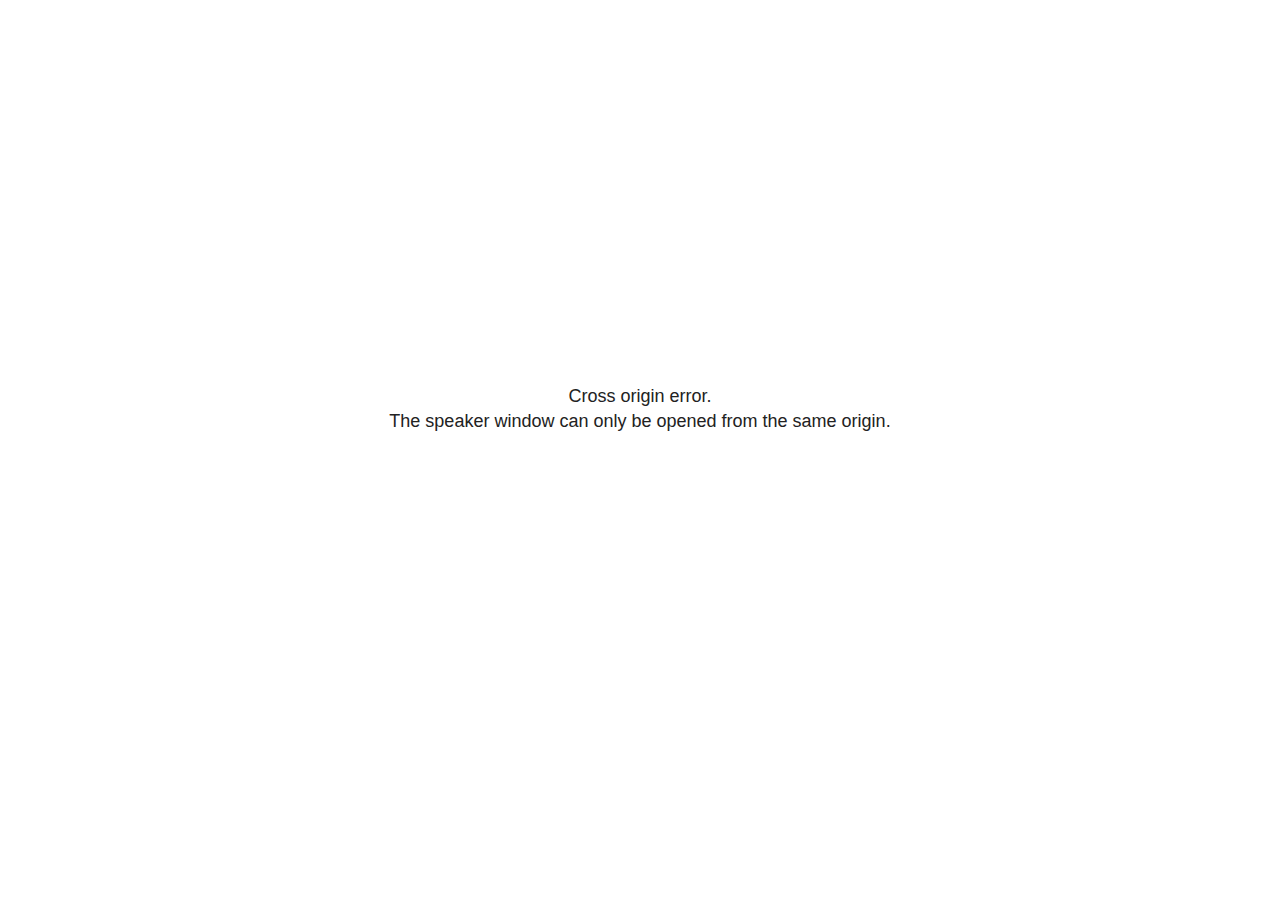
<file: talk/docs/talk_files/libs/revealjs/plugin/notes/speaker-view.html>
<!--
	NOTE: You need to build the notes plugin after making changes to this file.
-->
<html lang="en">
	<head>
		<meta charset="utf-8">

		<title>reveal.js - Speaker View</title>

		<style>
			body {
				font-family: Helvetica;
				font-size: 18px;
			}

			#current-slide,
			#upcoming-slide,
			#speaker-controls {
				padding: 6px;
				box-sizing: border-box;
				-moz-box-sizing: border-box;
			}

			#current-slide iframe,
			#upcoming-slide iframe {
				width: 100%;
				height: 100%;
				border: 1px solid #ddd;
			}

			#current-slide .label,
			#upcoming-slide .label {
				position: absolute;
				top: 10px;
				left: 10px;
				z-index: 2;
			}

			#connection-status {
				position: absolute;
				top: 0;
				left: 0;
				width: 100%;
				height: 100%;
				z-index: 20;
				padding: 30% 20% 20% 20%;
				font-size: 18px;
				color: #222;
				background: #fff;
				text-align: center;
				box-sizing: border-box;
				line-height: 1.4;
			}

			.overlay-element {
				height: 34px;
				line-height: 34px;
				padding: 0 10px;
				text-shadow: none;
				background: rgba( 220, 220, 220, 0.8 );
				color: #222;
				font-size: 14px;
			}

			.overlay-element.interactive:hover {
				background: rgba( 220, 220, 220, 1 );
			}

			#current-slide {
				position: absolute;
				width: 60%;
				height: 100%;
				top: 0;
				left: 0;
				padding-right: 0;
			}

			#upcoming-slide {
				position: absolute;
				width: 40%;
				height: 40%;
				right: 0;
				top: 0;
			}

			/* Speaker controls */
			#speaker-controls {
				position: absolute;
				top: 40%;
				right: 0;
				width: 40%;
				height: 60%;
				overflow: auto;
				font-size: 18px;
			}

				.speaker-controls-time.hidden,
				.speaker-controls-notes.hidden {
					display: none;
				}

				.speaker-controls-time .label,
				.speaker-controls-pace .label,
				.speaker-controls-notes .label {
					text-transform: uppercase;
					font-weight: normal;
					font-size: 0.66em;
					color: #666;
					margin: 0;
				}

				.speaker-controls-time, .speaker-controls-pace {
					border-bottom: 1px solid rgba( 200, 200, 200, 0.5 );
					margin-bottom: 10px;
					padding: 10px 16px;
					padding-bottom: 20px;
					cursor: pointer;
				}

				.speaker-controls-time .reset-button {
					opacity: 0;
					float: right;
					color: #666;
					text-decoration: none;
				}
				.speaker-controls-time:hover .reset-button {
					opacity: 1;
				}

				.speaker-controls-time .timer,
				.speaker-controls-time .clock {
					width: 50%;
				}

				.speaker-controls-time .timer,
				.speaker-controls-time .clock,
				.speaker-controls-time .pacing .hours-value,
				.speaker-controls-time .pacing .minutes-value,
				.speaker-controls-time .pacing .seconds-value {
					font-size: 1.9em;
				}

				.speaker-controls-time .timer {
					float: left;
				}

				.speaker-controls-time .clock {
					float: right;
					text-align: right;
				}

				.speaker-controls-time span.mute {
					opacity: 0.3;
				}

				.speaker-controls-time .pacing-title {
					margin-top: 5px;
				}

				.speaker-controls-time .pacing.ahead {
					color: blue;
				}

				.speaker-controls-time .pacing.on-track {
					color: green;
				}

				.speaker-controls-time .pacing.behind {
					color: red;
				}

				.speaker-controls-notes {
					padding: 10px 16px;
				}

				.speaker-controls-notes .value {
					margin-top: 5px;
					line-height: 1.4;
					font-size: 1.2em;
				}

			/* Layout selector */
			#speaker-layout {
				position: absolute;
				top: 10px;
				right: 10px;
				color: #222;
				z-index: 10;
			}
				#speaker-layout select {
					position: absolute;
					width: 100%;
					height: 100%;
					top: 0;
					left: 0;
					border: 0;
					box-shadow: 0;
					cursor: pointer;
					opacity: 0;

					font-size: 1em;
					background-color: transparent;

					-moz-appearance: none;
					-webkit-appearance: none;
					-webkit-tap-highlight-color: rgba(0, 0, 0, 0);
				}

				#speaker-layout select:focus {
					outline: none;
					box-shadow: none;
				}

			.clear {
				clear: both;
			}

			/* Speaker layout: Wide */
			body[data-speaker-layout="wide"] #current-slide,
			body[data-speaker-layout="wide"] #upcoming-slide {
				width: 50%;
				height: 45%;
				padding: 6px;
			}

			body[data-speaker-layout="wide"] #current-slide {
				top: 0;
				left: 0;
			}

			body[data-speaker-layout="wide"] #upcoming-slide {
				top: 0;
				left: 50%;
			}

			body[data-speaker-layout="wide"] #speaker-controls {
				top: 45%;
				left: 0;
				width: 100%;
				height: 50%;
				font-size: 1.25em;
			}

			/* Speaker layout: Tall */
			body[data-speaker-layout="tall"] #current-slide,
			body[data-speaker-layout="tall"] #upcoming-slide {
				width: 45%;
				height: 50%;
				padding: 6px;
			}

			body[data-speaker-layout="tall"] #current-slide {
				top: 0;
				left: 0;
			}

			body[data-speaker-layout="tall"] #upcoming-slide {
				top: 50%;
				left: 0;
			}

			body[data-speaker-layout="tall"] #speaker-controls {
				padding-top: 40px;
				top: 0;
				left: 45%;
				width: 55%;
				height: 100%;
				font-size: 1.25em;
			}

			/* Speaker layout: Notes only */
			body[data-speaker-layout="notes-only"] #current-slide,
			body[data-speaker-layout="notes-only"] #upcoming-slide {
				display: none;
			}

			body[data-speaker-layout="notes-only"] #speaker-controls {
				padding-top: 40px;
				top: 0;
				left: 0;
				width: 100%;
				height: 100%;
				font-size: 1.25em;
			}

			@media screen and (max-width: 1080px) {
				body[data-speaker-layout="default"] #speaker-controls {
					font-size: 16px;
				}
			}

			@media screen and (max-width: 900px) {
				body[data-speaker-layout="default"] #speaker-controls {
					font-size: 14px;
				}
			}

			@media screen and (max-width: 800px) {
				body[data-speaker-layout="default"] #speaker-controls {
					font-size: 12px;
				}
			}

		</style>
	</head>

	<body>

		<div id="connection-status">Loading speaker view...</div>

		<div id="current-slide"></div>
		<div id="upcoming-slide"><span class="overlay-element label">Upcoming</span></div>
		<div id="speaker-controls">
			<div class="speaker-controls-time">
				<h4 class="label">Time <span class="reset-button">Click to Reset</span></h4>
				<div class="clock">
					<span class="clock-value">0:00 AM</span>
				</div>
				<div class="timer">
					<span class="hours-value">00</span><span class="minutes-value">:00</span><span class="seconds-value">:00</span>
				</div>
				<div class="clear"></div>

				<h4 class="label pacing-title" style="display: none">Pacing – Time to finish current slide</h4>
				<div class="pacing" style="display: none">
					<span class="hours-value">00</span><span class="minutes-value">:00</span><span class="seconds-value">:00</span>
				</div>
			</div>

			<div class="speaker-controls-notes hidden">
				<h4 class="label">Notes</h4>
				<div class="value"></div>
			</div>
		</div>
		<div id="speaker-layout" class="overlay-element interactive">
			<span class="speaker-layout-label"></span>
			<select class="speaker-layout-dropdown"></select>
		</div>

		<script>

			(function() {

				var notes,
					notesValue,
					currentState,
					currentSlide,
					upcomingSlide,
					layoutLabel,
					layoutDropdown,
					pendingCalls = {},
					lastRevealApiCallId = 0,
					connected = false

				var connectionStatus = document.querySelector( '#connection-status' );

				var SPEAKER_LAYOUTS = {
					'default': 'Default',
					'wide': 'Wide',
					'tall': 'Tall',
					'notes-only': 'Notes only'
				};

				setupLayout();

				let openerOrigin;

				try {
					openerOrigin = window.opener.location.origin;
				}
				catch ( error ) { console.warn( error ) }

				// In order to prevent XSS, the speaker view will only run if its
				// opener has the same origin as itself
				if( window.location.origin !== openerOrigin ) {
					connectionStatus.innerHTML = 'Cross origin error.<br>The speaker window can only be opened from the same origin.';
					return;
				}

				var connectionTimeout = setTimeout( function() {
					connectionStatus.innerHTML = 'Error connecting to main window.<br>Please try closing and reopening the speaker view.';
				}, 5000 );

				window.addEventListener( 'message', function( event ) {

					// Validate the origin of all messages to avoid parsing messages
					// that aren't meant for us. Ignore when running off file:// so
					// that the speaker view continues to work without a web server.
					if( window.location.origin !== event.origin && window.location.origin !== 'file://' ) {
						return
					}

					clearTimeout( connectionTimeout );
					connectionStatus.style.display = 'none';

					var data = JSON.parse( event.data );

					// The overview mode is only useful to the reveal.js instance
					// where navigation occurs so we don't sync it
					if( data.state ) delete data.state.overview;

					// Messages sent by the notes plugin inside of the main window
					if( data && data.namespace === 'reveal-notes' ) {
						if( data.type === 'connect' ) {
							handleConnectMessage( data );
						}
						else if( data.type === 'state' ) {
							handleStateMessage( data );
						}
						else if( data.type === 'return' ) {
							pendingCalls[data.callId](data.result);
							delete pendingCalls[data.callId];
						}
					}
					// Messages sent by the reveal.js inside of the current slide preview
					else if( data && data.namespace === 'reveal' ) {
						if( /ready/.test( data.eventName ) ) {
							// Send a message back to notify that the handshake is complete
							window.opener.postMessage( JSON.stringify({ namespace: 'reveal-notes', type: 'connected'} ), '*' );
						}
						else if( /slidechanged|fragmentshown|fragmenthidden|paused|resumed/.test( data.eventName ) && currentState !== JSON.stringify( data.state ) ) {

							dispatchStateToMainWindow( data.state );

						}
					}

				} );

				/**
				 * Updates the presentation in the main window to match the state
				 * of the presentation in the notes window.
				 */
				const dispatchStateToMainWindow = debounce(( state ) => {
					window.opener.postMessage( JSON.stringify({ method: 'setState', args: [ state ]} ), '*' );
				}, 500);

				/**
				 * Asynchronously calls the Reveal.js API of the main frame.
				 */
				function callRevealApi( methodName, methodArguments, callback ) {

					var callId = ++lastRevealApiCallId;
					pendingCalls[callId] = callback;
					window.opener.postMessage( JSON.stringify( {
						namespace: 'reveal-notes',
						type: 'call',
						callId: callId,
						methodName: methodName,
						arguments: methodArguments
					} ), '*' );

				}

				/**
				 * Called when the main window is trying to establish a
				 * connection.
				 */
				function handleConnectMessage( data ) {

					if( connected === false ) {
						connected = true;

						setupIframes( data );
						setupKeyboard();
						setupNotes();
						setupTimer();
						setupHeartbeat();
					}

				}

				/**
				 * Called when the main window sends an updated state.
				 */
				function handleStateMessage( data ) {

					// Store the most recently set state to avoid circular loops
					// applying the same state
					currentState = JSON.stringify( data.state );

					// No need for updating the notes in case of fragment changes
					if ( data.notes ) {
						notes.classList.remove( 'hidden' );
						notesValue.style.whiteSpace = data.whitespace;
						if( data.markdown ) {
							notesValue.innerHTML = marked( data.notes );
						}
						else {
							notesValue.innerHTML = data.notes;
						}
					}
					else {
						notes.classList.add( 'hidden' );
					}

					// Update the note slides
					currentSlide.contentWindow.postMessage( JSON.stringify({ method: 'setState', args: [ data.state ] }), '*' );
					upcomingSlide.contentWindow.postMessage( JSON.stringify({ method: 'setState', args: [ data.state ] }), '*' );
					upcomingSlide.contentWindow.postMessage( JSON.stringify({ method: 'next' }), '*' );

				}

				// Limit to max one state update per X ms
				handleStateMessage = debounce( handleStateMessage, 200 );

				/**
				 * Forward keyboard events to the current slide window.
				 * This enables keyboard events to work even if focus
				 * isn't set on the current slide iframe.
				 *
				 * Block F5 default handling, it reloads and disconnects
				 * the speaker notes window.
				 */
				function setupKeyboard() {

					document.addEventListener( 'keydown', function( event ) {
						if( event.keyCode === 116 || ( event.metaKey && event.keyCode === 82 ) ) {
							event.preventDefault();
							return false;
						}
						currentSlide.contentWindow.postMessage( JSON.stringify({ method: 'triggerKey', args: [ event.keyCode ] }), '*' );
					} );

				}

				/**
				 * Creates the preview iframes.
				 */
				function setupIframes( data ) {

					var params = [
						'receiver',
						'progress=false',
						'history=false',
						'transition=none',
						'autoSlide=0',
						'backgroundTransition=none'
					].join( '&' );

					var urlSeparator = /\?/.test(data.url) ? '&' : '?';
					var hash = '#/' + data.state.indexh + '/' + data.state.indexv;
					var currentURL = data.url + urlSeparator + params + '&scrollActivationWidth=false&postMessageEvents=true' + hash;
					var upcomingURL = data.url + urlSeparator + params + '&scrollActivationWidth=false&controls=false' + hash;

					currentSlide = document.createElement( 'iframe' );
					currentSlide.setAttribute( 'width', 1280 );
					currentSlide.setAttribute( 'height', 1024 );
					currentSlide.setAttribute( 'src', currentURL );
					document.querySelector( '#current-slide' ).appendChild( currentSlide );

					upcomingSlide = document.createElement( 'iframe' );
					upcomingSlide.setAttribute( 'width', 640 );
					upcomingSlide.setAttribute( 'height', 512 );
					upcomingSlide.setAttribute( 'src', upcomingURL );
					document.querySelector( '#upcoming-slide' ).appendChild( upcomingSlide );

				}

				/**
				 * Setup the notes UI.
				 */
				function setupNotes() {

					notes = document.querySelector( '.speaker-controls-notes' );
					notesValue = document.querySelector( '.speaker-controls-notes .value' );

				}

				/**
				 * We send out a heartbeat at all times to ensure we can
				 * reconnect with the main presentation window after reloads.
				 */
				function setupHeartbeat() {

					setInterval( () => {
						window.opener.postMessage( JSON.stringify({ namespace: 'reveal-notes', type: 'heartbeat'} ), '*' );
					}, 1000 );

				}

				function getTimings( callback ) {

					callRevealApi( 'getSlidesAttributes', [], function ( slideAttributes ) {
						callRevealApi( 'getConfig', [], function ( config ) {
							var totalTime = config.totalTime;
							var minTimePerSlide = config.minimumTimePerSlide || 0;
							var defaultTiming = config.defaultTiming;
							if ((defaultTiming == null) && (totalTime == null)) {
								callback(null);
								return;
							}
							// Setting totalTime overrides defaultTiming
							if (totalTime) {
								defaultTiming = 0;
							}
							var timings = [];
							for ( var i in slideAttributes ) {
								var slide = slideAttributes[ i ];
								var timing = defaultTiming;
								if( slide.hasOwnProperty( 'data-timing' )) {
									var t = slide[ 'data-timing' ];
									timing = parseInt(t);
									if( isNaN(timing) ) {
										console.warn("Could not parse timing '" + t + "' of slide " + i + "; using default of " + defaultTiming);
										timing = defaultTiming;
									}
								}
								timings.push(timing);
							}
							if ( totalTime ) {
								// After we've allocated time to individual slides, we summarize it and
								// subtract it from the total time
								var remainingTime = totalTime - timings.reduce( function(a, b) { return a + b; }, 0 );
								// The remaining time is divided by the number of slides that have 0 seconds
								// allocated at the moment, giving the average time-per-slide on the remaining slides
								var remainingSlides = (timings.filter( function(x) { return x == 0 }) ).length
								var timePerSlide = Math.round( remainingTime / remainingSlides, 0 )
								// And now we replace every zero-value timing with that average
								timings = timings.map( function(x) { return (x==0 ? timePerSlide : x) } );
							}
							var slidesUnderMinimum = timings.filter( function(x) { return (x < minTimePerSlide) } ).length
							if ( slidesUnderMinimum ) {
								message = "The pacing time for " + slidesUnderMinimum + " slide(s) is under the configured minimum of " + minTimePerSlide + " seconds. Check the data-timing attribute on individual slides, or consider increasing the totalTime or minimumTimePerSlide configuration options (or removing some slides).";
								alert(message);
							}
							callback( timings );
						} );
					} );

				}

				/**
				 * Return the number of seconds allocated for presenting
				 * all slides up to and including this one.
				 */
				function getTimeAllocated( timings, callback ) {

					callRevealApi( 'getSlidePastCount', [], function ( currentSlide ) {
						var allocated = 0;
						for (var i in timings.slice(0, currentSlide + 1)) {
							allocated += timings[i];
						}
						callback( allocated );
					} );

				}

				/**
				 * Create the timer and clock and start updating them
				 * at an interval.
				 */
				function setupTimer() {

					var start = new Date(),
					timeEl = document.querySelector( '.speaker-controls-time' ),
					clockEl = timeEl.querySelector( '.clock-value' ),
					hoursEl = timeEl.querySelector( '.hours-value' ),
					minutesEl = timeEl.querySelector( '.minutes-value' ),
					secondsEl = timeEl.querySelector( '.seconds-value' ),
					pacingTitleEl = timeEl.querySelector( '.pacing-title' ),
					pacingEl = timeEl.querySelector( '.pacing' ),
					pacingHoursEl = pacingEl.querySelector( '.hours-value' ),
					pacingMinutesEl = pacingEl.querySelector( '.minutes-value' ),
					pacingSecondsEl = pacingEl.querySelector( '.seconds-value' );

					var timings = null;
					getTimings( function ( _timings ) {

						timings = _timings;
						if (_timings !== null) {
							pacingTitleEl.style.removeProperty('display');
							pacingEl.style.removeProperty('display');
						}

						// Update once directly
						_updateTimer();

						// Then update every second
						setInterval( _updateTimer, 1000 );

					} );


					function _resetTimer() {

						if (timings == null) {
							start = new Date();
							_updateTimer();
						}
						else {
							// Reset timer to beginning of current slide
							getTimeAllocated( timings, function ( slideEndTimingSeconds ) {
								var slideEndTiming = slideEndTimingSeconds * 1000;
								callRevealApi( 'getSlidePastCount', [], function ( currentSlide ) {
									var currentSlideTiming = timings[currentSlide] * 1000;
									var previousSlidesTiming = slideEndTiming - currentSlideTiming;
									var now = new Date();
									start = new Date(now.getTime() - previousSlidesTiming);
									_updateTimer();
								} );
							} );
						}

					}

					timeEl.addEventListener( 'click', function() {
						_resetTimer();
						return false;
					} );

					function _displayTime( hrEl, minEl, secEl, time) {

						var sign = Math.sign(time) == -1 ? "-" : "";
						time = Math.abs(Math.round(time / 1000));
						var seconds = time % 60;
						var minutes = Math.floor( time / 60 ) % 60 ;
						var hours = Math.floor( time / ( 60 * 60 )) ;
						hrEl.innerHTML = sign + zeroPadInteger( hours );
						if (hours == 0) {
							hrEl.classList.add( 'mute' );
						}
						else {
							hrEl.classList.remove( 'mute' );
						}
						minEl.innerHTML = ':' + zeroPadInteger( minutes );
						if (hours == 0 && minutes == 0) {
							minEl.classList.add( 'mute' );
						}
						else {
							minEl.classList.remove( 'mute' );
						}
						secEl.innerHTML = ':' + zeroPadInteger( seconds );
					}

					function _updateTimer() {

						var diff, hours, minutes, seconds,
						now = new Date();

						diff = now.getTime() - start.getTime();

						clockEl.innerHTML = now.toLocaleTimeString( 'en-US', { hour12: true, hour: '2-digit', minute:'2-digit' } );
						_displayTime( hoursEl, minutesEl, secondsEl, diff );
						if (timings !== null) {
							_updatePacing(diff);
						}

					}

					function _updatePacing(diff) {

						getTimeAllocated( timings, function ( slideEndTimingSeconds ) {
							var slideEndTiming = slideEndTimingSeconds * 1000;

							callRevealApi( 'getSlidePastCount', [], function ( currentSlide ) {
								var currentSlideTiming = timings[currentSlide] * 1000;
								var timeLeftCurrentSlide = slideEndTiming - diff;
								if (timeLeftCurrentSlide < 0) {
									pacingEl.className = 'pacing behind';
								}
								else if (timeLeftCurrentSlide < currentSlideTiming) {
									pacingEl.className = 'pacing on-track';
								}
								else {
									pacingEl.className = 'pacing ahead';
								}
								_displayTime( pacingHoursEl, pacingMinutesEl, pacingSecondsEl, timeLeftCurrentSlide );
							} );
						} );
					}

				}

				/**
				 * Sets up the speaker view layout and layout selector.
				 */
				function setupLayout() {

					layoutDropdown = document.querySelector( '.speaker-layout-dropdown' );
					layoutLabel = document.querySelector( '.speaker-layout-label' );

					// Render the list of available layouts
					for( var id in SPEAKER_LAYOUTS ) {
						var option = document.createElement( 'option' );
						option.setAttribute( 'value', id );
						option.textContent = SPEAKER_LAYOUTS[ id ];
						layoutDropdown.appendChild( option );
					}

					// Monitor the dropdown for changes
					layoutDropdown.addEventListener( 'change', function( event ) {

						setLayout( layoutDropdown.value );

					}, false );

					// Restore any currently persisted layout
					setLayout( getLayout() );

				}

				/**
				 * Sets a new speaker view layout. The layout is persisted
				 * in local storage.
				 */
				function setLayout( value ) {

					var title = SPEAKER_LAYOUTS[ value ];

					layoutLabel.innerHTML = 'Layout' + ( title ? ( ': ' + title ) : '' );
					layoutDropdown.value = value;

					document.body.setAttribute( 'data-speaker-layout', value );

					// Persist locally
					if( supportsLocalStorage() ) {
						window.localStorage.setItem( 'reveal-speaker-layout', value );
					}

				}

				/**
				 * Returns the ID of the most recently set speaker layout
				 * or our default layout if none has been set.
				 */
				function getLayout() {

					if( supportsLocalStorage() ) {
						var layout = window.localStorage.getItem( 'reveal-speaker-layout' );
						if( layout ) {
							return layout;
						}
					}

					// Default to the first record in the layouts hash
					for( var id in SPEAKER_LAYOUTS ) {
						return id;
					}

				}

				function supportsLocalStorage() {

					try {
						localStorage.setItem('test', 'test');
						localStorage.removeItem('test');
						return true;
					}
					catch( e ) {
						return false;
					}

				}

				function zeroPadInteger( num ) {

					var str = '00' + parseInt( num );
					return str.substring( str.length - 2 );

				}

				/**
				 * Limits the frequency at which a function can be called.
				 */
				function debounce( fn, ms ) {

					var lastTime = 0,
						timeout;

					return function() {

						var args = arguments;
						var context = this;

						clearTimeout( timeout );

						var timeSinceLastCall = Date.now() - lastTime;
						if( timeSinceLastCall > ms ) {
							fn.apply( context, args );
							lastTime = Date.now();
						}
						else {
							timeout = setTimeout( function() {
								fn.apply( context, args );
								lastTime = Date.now();
							}, ms - timeSinceLastCall );
						}

					}

				}

			})();

		</script>
	</body>
</html>
</file>
